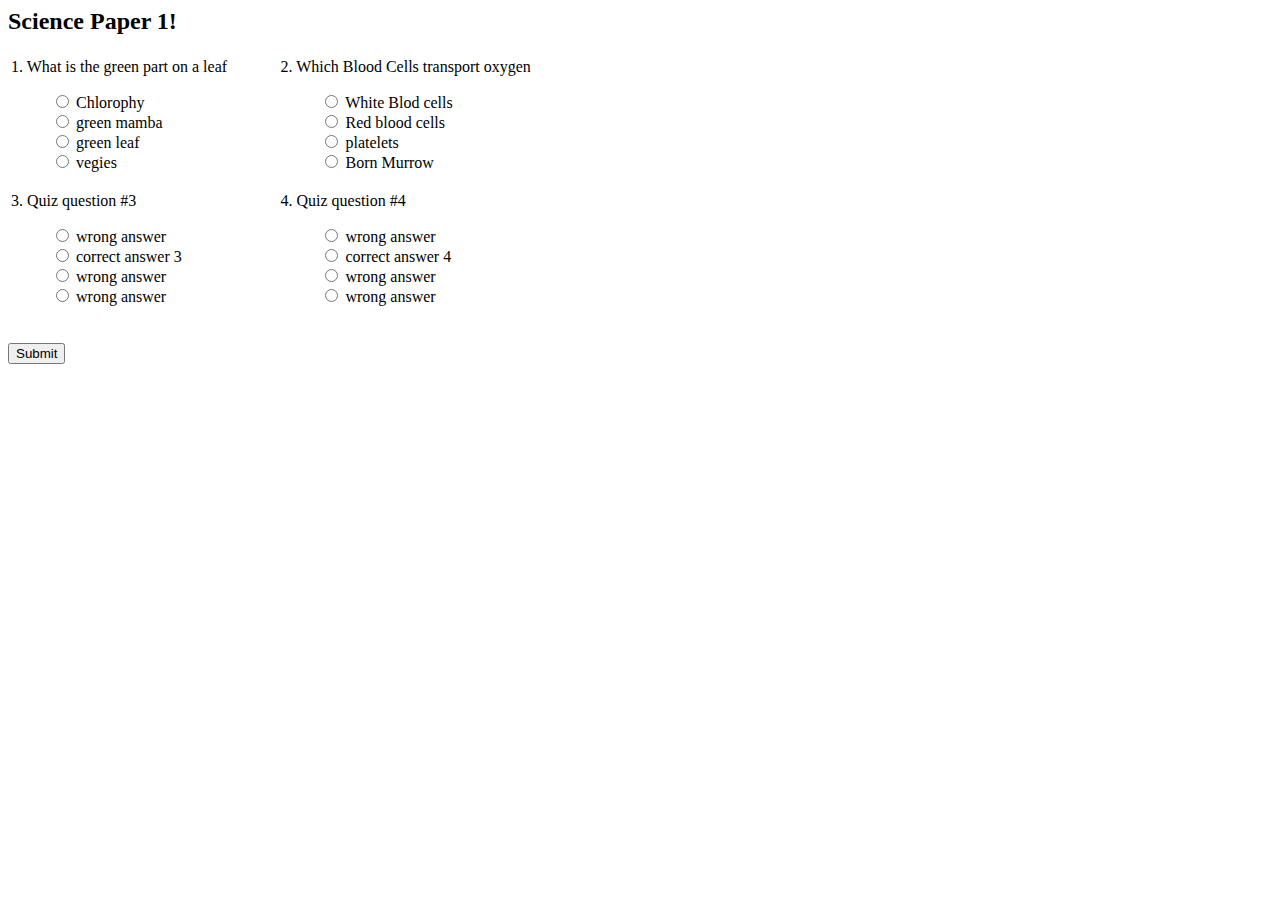
<file: science.html>
<body>
  <h2 class="quizHeader">Science Paper 1!</h2>
  
	<table style="width:583px">
	<tr>
	  <td>
	  	<div>
	  		<p class="question">1. What is the green part on a leaf</p>

	    	<ul>
	    	<input class="answer" type="radio" name="q1" value="1">
	        <label id="correctString1">Chlorophy</label>
	    	<br>
	        <input class="answer" type="radio" name="q1" value="0">
	        <label>green mamba</label>
	        <br>
	        <input class="answer" type="radio" name="q1" value="0">
	        <label>green leaf</label>
	        <br>
	        <input class="answer" type="radio" name="q1" value="0">
	        <label>vegies</label>
    		</ul>
	  	</div>
	  </td>
	  <td>
	  	<div>
	  		<p class="question">2. Which Blood Cells transport oxygen</p>

	    	<ul>
	        <input class="answer" type="radio" name="q2" value="0">
	        <label>White Blod cells</label>
	        <br>
	        <input class="answer" type="radio" name="q2" value="1">
	        <label id="correctString2">Red blood cells</label>
	        <br>
	        <input class="answer" type="radio" name="q2" value="0">
	        <label>platelets</label>
	        <br>
	        <input class="answer" type="radio" name="q2" value="0">
	        <label>Born Murrow</label>
	    	</ul>
	  	</div>
	  </td>
	</tr>
	<tr>
	  <td>
	  	<div>
	  		<p class="question">3. Quiz question #3</p>

	    	<ul>
	        <input class="answer" type="radio" name="q3" value="0">
	        <label>wrong answer</label>
	        <br>
	        <input class="answer" type="radio" name="q3" value="1">
	        <label id="correctString3">correct answer 3</label>
	        <br>
	        <input class="answer" type="radio" name="q3" value="0">
	        <label>wrong answer</label>
	        <br>
	        <input class="answer" type="radio" name="q3" value="0">
	        <label>wrong answer</label>
	    	</ul>
		</div>
	  </td>
	  <td>
	  	<div>
	  		<p class="question">4. Quiz question #4</p>

	    	<ul>
	        <input class="answer" type="radio" name="q4" value="0">
	        <label>wrong answer</label>
	        <br>
	        <input class="answer" type="radio" name="q4" value="1">
	        <label id="correctString4">correct answer 4</label>
	        <br>
	        <input class="answer" type="radio" name="q4" value="0">
	        <label>wrong answer</label>
	        <br>
	        <input class="answer" type="radio" name="q4" value="0">
	        <label>wrong answer</label>
    		</ul>
	  	</div>
	  </td>
	</tr>
	</table>
<br/>
  <div class="submitter">
          <input class="quizSubmit" id="submitButton" onClick="submitQuiz()"
          type="submit" value="Submit" />
    </div>
  
<!--show only wrong answers on submit-->
    <div class="quizAnswers" id="correctAnswer1"></div>
	    <div class="quizAnswers" id="correctAnswer2"></div>
    <div class="quizAnswers" id="correctAnswer3"></div>
    <div class="quizAnswers" id="correctAnswer4"></div>

<!--show score upon submit-->
    <div>
    	<h2 class="quizScore" id="userScore"></h2>
    </div>
	</div>
<script src="style.css"></script>

<script src="action.js"></script>
</body>
</file>
